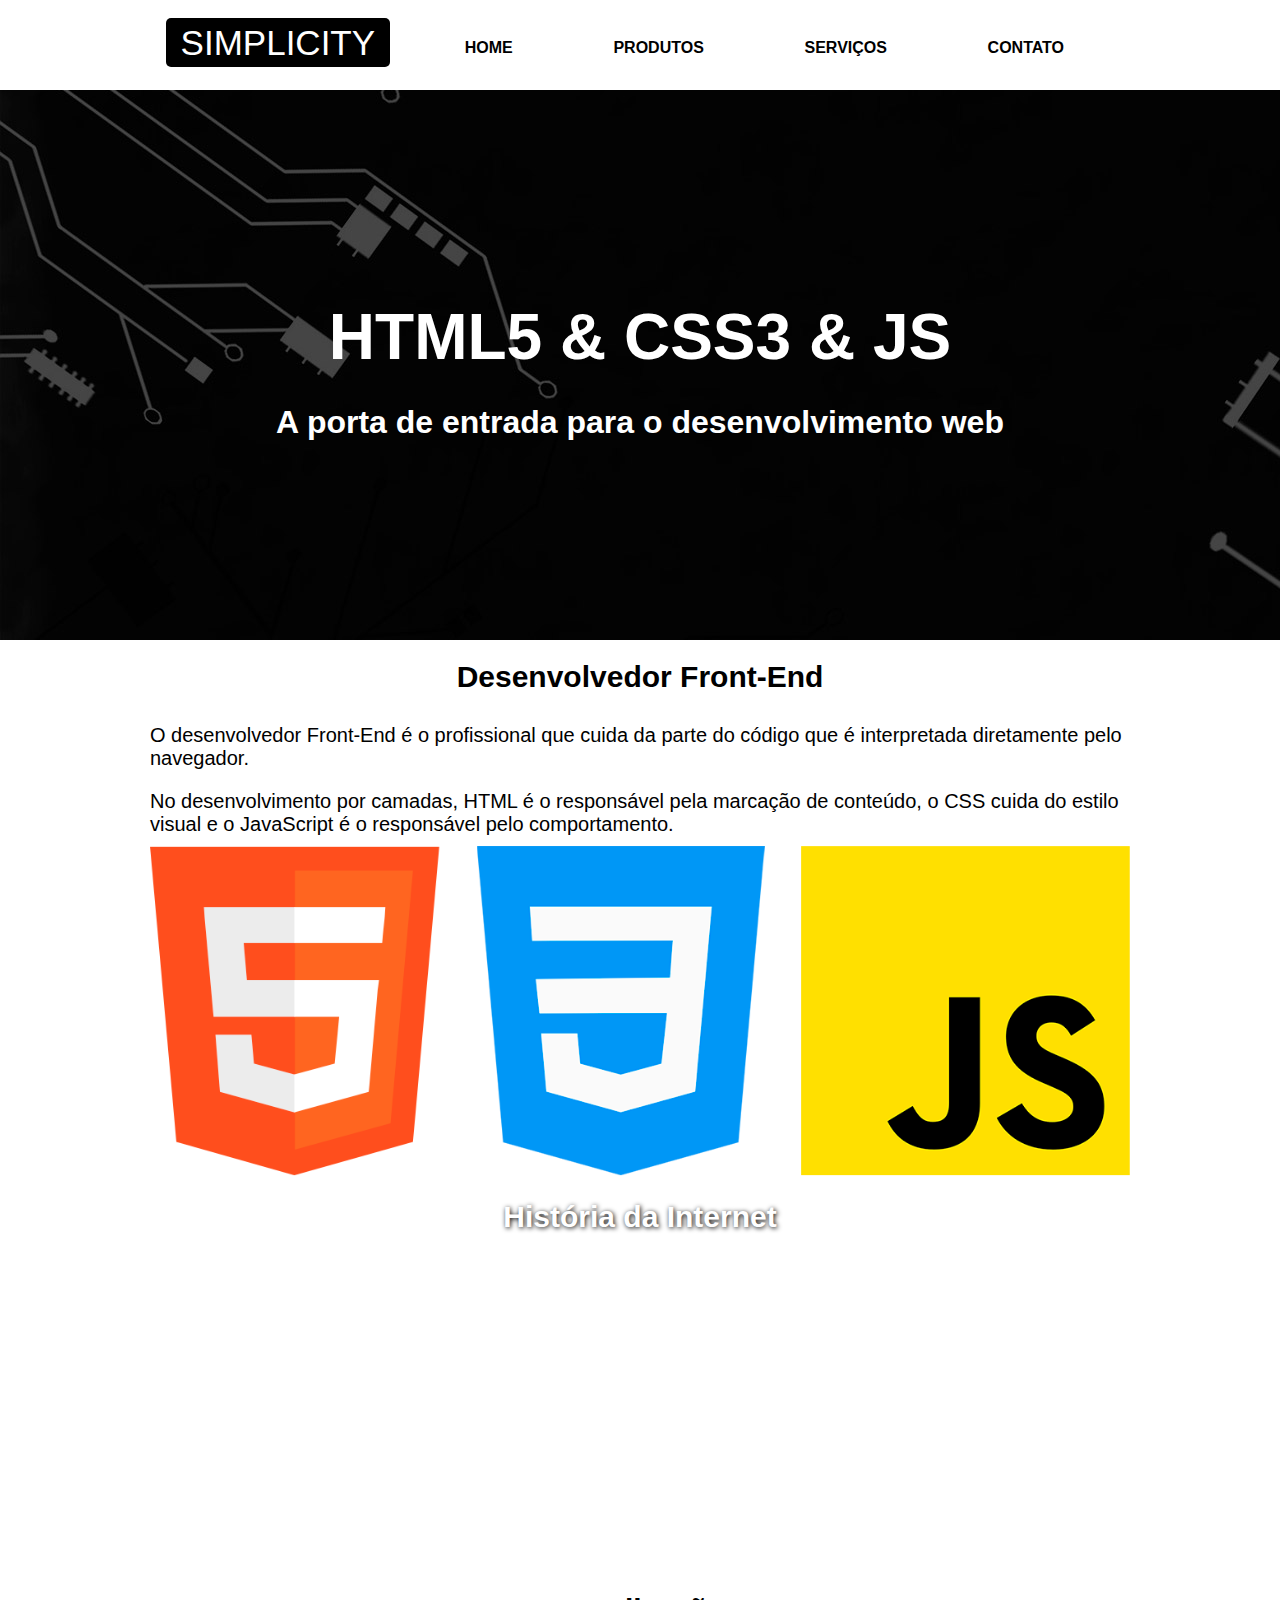
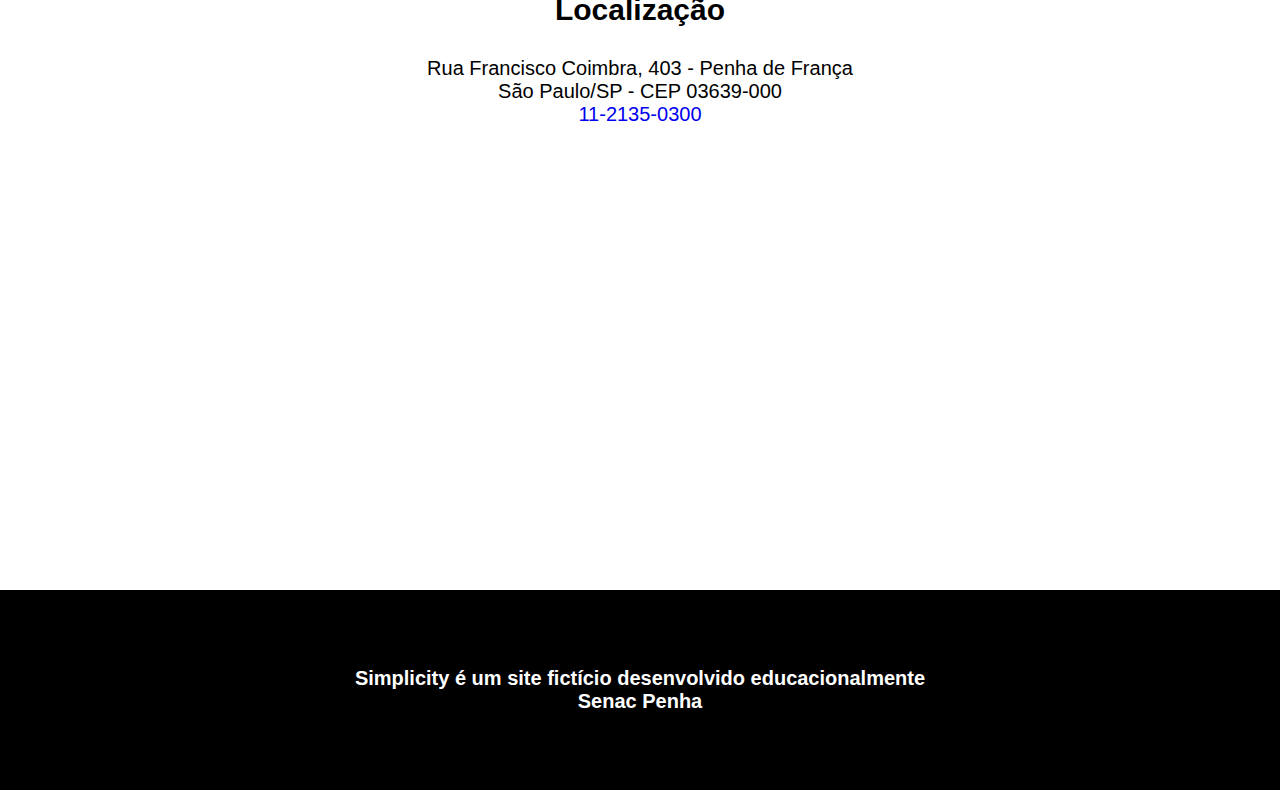
<file: index.html>
<!DOCTYPE html>
<html lang="pt-br">

<head>
    <meta charset="UTF-8">
    <meta http-equiv="X-UA-Compatible" content="IE=edge">
    <meta name="viewport" content="width=device-width, initial-scale=1.0">
    <title>Simplicity</title>
    <link rel="stylesheet" href="css/estilos.css">
</head>

<body>
    <!-- Cabeçalho -->
    <header class="limitador">
        <h1>
           <a href="index.html">Simplicity</a>  
        </h1>

        <nav>
            <a href="index.html">Home</a>
            <a href="produtos.html">Produtos</a>
            <a href="servicos.html">Serviços</a>
            <a href="contato.html">Contato</a>
        </nav>
    </header>

    <!-- Conteúdo Principal -->
    <main>
        <article class="destaque">
            <div  class="limitador"><h2>HTML5 & CSS3 & JS</h2>
            <p>A porta de entrada para o desenvolvimento web</p>
            </div>
        </article>

        <article class="front-end limitador">
            <h2>Desenvolvedor Front-End</h2>
            <p>O desenvolvedor Front-End é o profissional que cuida da parte do código que é interpretada diretamente
                pelo navegador.</p>
            <p>No desenvolvimento por camadas, HTML é o responsável pela marcação de conteúdo, o CSS cuida do estilo
                visual e o JavaScript é o responsável pelo comportamento.</p>

            <figure>
                <img src="imagens/linguagens.png" alt="Logotipos das linguagens HTML, CSS e JS">
            </figure>
        </article>

        <article class="historia">
            <h2>História da Internet</h2>
            <!-- aqui colocaremos um vídeo do Youtube -->
            <iframe height="315" src="https://www.youtube.com/embed/jlkvzcG1UMk" title="A Internet das coisas, explicada pelo NIC.br" frameborder="0" allow="accelerometer; autoplay; clipboard-write; encrypted-media; gyroscope; picture-in-picture" allowfullscreen></iframe>
        </article>

        <article class="localizacao">
            <h2>Localização</h2>
            <p>Rua Francisco Coimbra, 403 - Penha de França <br>São Paulo/SP - CEP 03639-000 <br>
            <a href="tel:1121350300">11-2135-0300</a>
            </p>
            <!-- aqui colocaremos um mapa do Google Maps -->
            <iframe src="https://www.google.com/maps/embed?pb=!1m18!1m12!1m3!1d14632.70388521654!2d-46.54902501240055!3d-23.52617245640269!2m3!1f0!2f0!3f0!3m2!1i1024!2i768!4f13.1!3m3!1m2!1s0x94ce5e46752d26e5%3A0xfd7d34baaa261c06!2sR.%20Francisco%20Coimbra%2C%20403%20-%20Penha%20de%20Fran%C3%A7a%2C%20S%C3%A3o%20Paulo%20-%20SP%2C%2003639-000!5e0!3m2!1spt-BR!2sbr!4v1664393585213!5m2!1spt-BR!2sbr" height="450" style="border:0;" allowfullscreen="" loading="lazy" referrerpolicy="no-referrer-when-downgrade"></iframe>
        </article>
    </main>

    <!-- Rodapé -->
    <footer>
        <p>
            Simplicity é um site fictício desenvolvido educacionalmente<br>
            Senac Penha 
        </p>
    </footer>

</body>

</html>
</file>
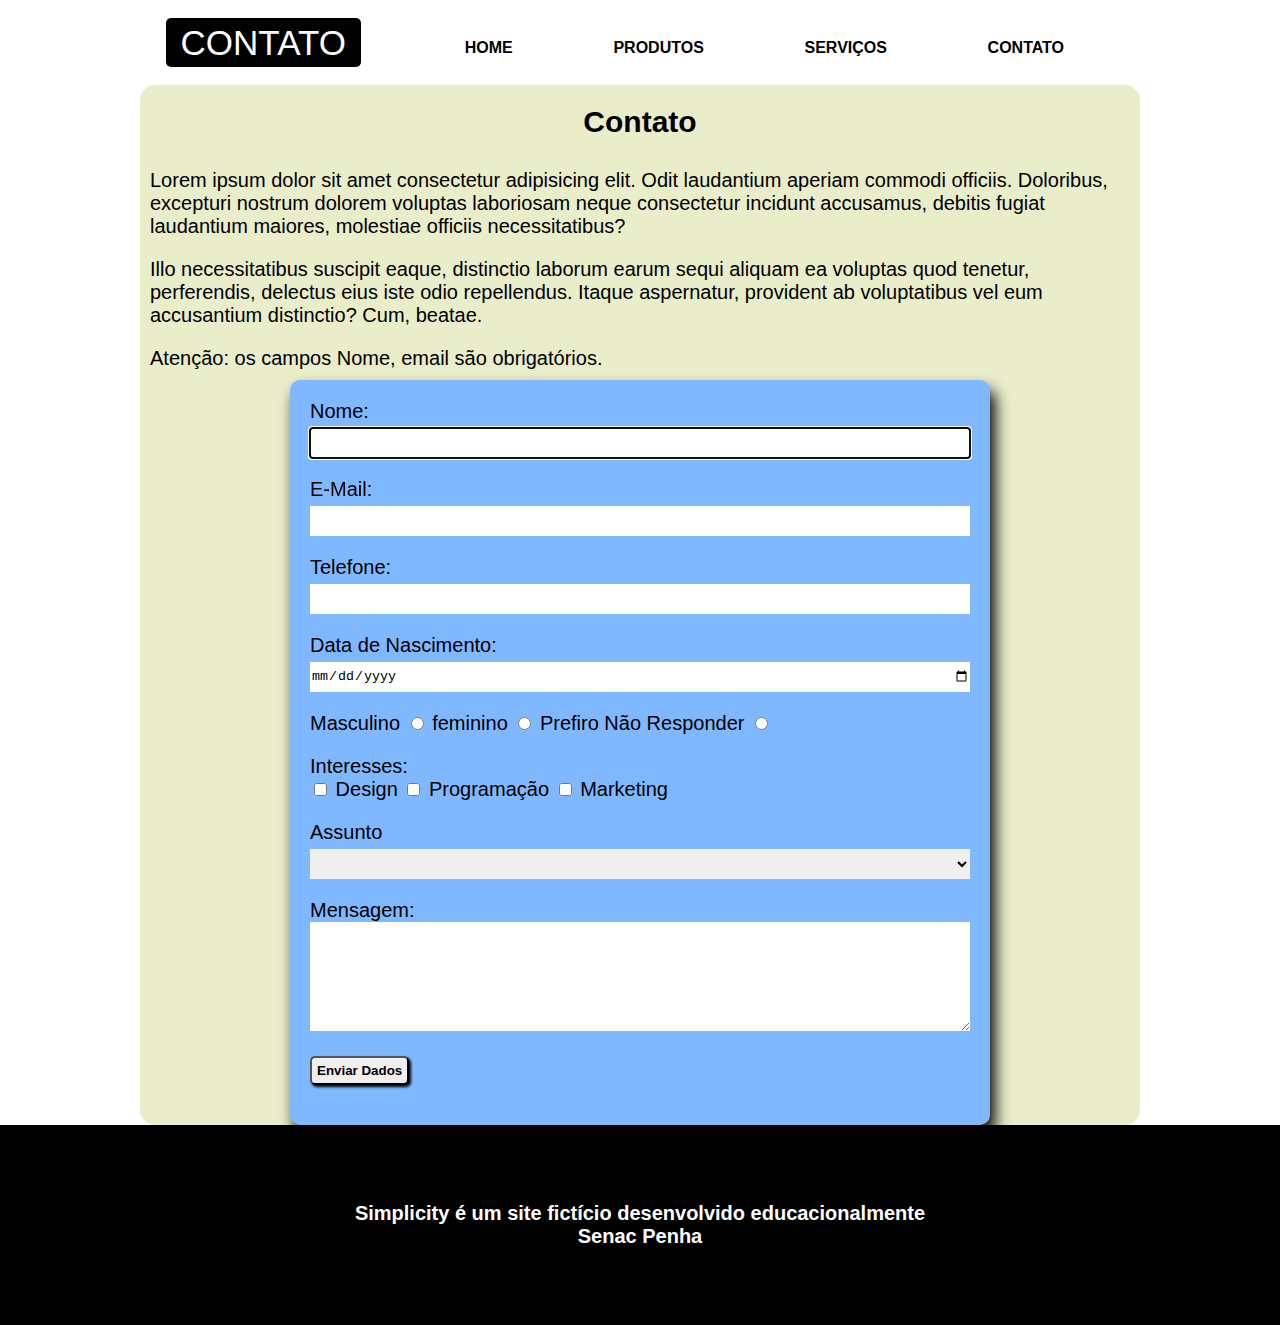
<file: contato.html>
<!DOCTYPE html>
<html lang="pt-br">

<head>
    <meta charset="UTF-8">
    <meta http-equiv="X-UA-Compatible" content="IE=edge">
    <meta name="viewport" content="width=device-width, initial-scale=1.0">
    <title>Contato - Simplicity</title>
    <link rel="stylesheet" href="css/estilos.css">
   </head>

<body>
    <!-- Cabeçalho -->
    <header class="limitador">
        <h1>
           <a href="index.html">Contato</a>  
        </h1>

        <nav>
            <a href="index.html">Home</a>
            <a href="produtos.html">Produtos</a>
            <a href="servicos.html">Serviços</a>
            <a href="contato.html">Contato</a>
        </nav>
    </header>

    <!-- Conteúdo Principal -->
    <main>
        <article class="limitador conteudo">
            <h2>Contato</h2>
            <p>Lorem ipsum dolor sit amet consectetur adipisicing elit. Odit laudantium aperiam commodi officiis. Doloribus,
            excepturi nostrum dolorem voluptas laboriosam neque consectetur incidunt accusamus, debitis fugiat laudantium
            maiores, molestiae officiis necessitatibus?</p>
            <p>Illo necessitatibus suscipit eaque, distinctio laborum earum sequi aliquam ea voluptas quod tenetur, perferendis,
            delectus eius iste odio repellendus. Itaque aspernatur, provident ab voluptatibus vel eum accusantium
            distinctio? Cum, beatae.</p>
        
            <p>Atenção: os campos Nome, email são obrigatórios.</p>
        
            <!-- aqui colocaremos um formulário -->
            <!-- Container para todos os campos do formulário (obrigatório) -->
                <form action="https://formspree.io/f/mdojzbjw" method="post" id="my-form">
                    <p>
                        <label for="nome">Nome:</label>
                        <input type="text" name="nome" id="nome" required autofocus>
                    </p>

                    <p>
                        <label for="email">E-Mail:</label>
                        <input type="email" name="email" id="email" required>
                    </p>

                    <p>
                        <label for="telefone">Telefone:</label>
                        <input type="tel" name="telefone" id="telefone">
                    </p>

                    <p>
                        <label for="nascimento">Data de Nascimento:</label>
                        <input type="date" name="nascimento" id="nascimento">
                    </p>

                    <p>
                        <label for="masculino">Masculino</label>
                        <input type="radio" name="sexo" id="masculino" value="Masculino">

                        <label for="feminino">feminino</label>
                        <input type="radio" name="sexo" id="feminino" value="Feminino">

                        <label for="nao-responder">Prefiro Não Responder</label>
                        <input type="radio" name="sexo" id="nao-responder" value="Não Respondeu">
                    </p>

                    <p>Interesses: <br>
                        <input type="checkbox" name="interesses" id="design" value="Design">
                        <label for="design">Design</label>

                        <input type="checkbox" name="interesses" id="programacao" value="Programação">
                        <label for="programacao">Programação</label>

                        <input type="checkbox" name="interesses" id="marketing" value="Marketing">
                        <label for="marketing">Marketing</label>
                    </p>

                    <p>
                        <label for="assunto">Assunto</label>
                        <select name="assunto" id="assunto">
                            <!-- Essse option Vazio é importate para que o usuário não seja induzido a uma determinada opção padrão -->
                            <option></option>
                            <option>Dúvidas</option>
                            <option>Reclamações</option>
                            <option>Elogios</option>
                            <option>Outros</option>
                        </select>
                    </p>

                    <p>
                        <label for="mensagem">Mensagem:</label><br>
                        <textarea name="mensagem" id="mensagem" cols="30" rows="7"></textarea>
                    </p>

                    <p><button type="submit">Enviar Dados</button></p>

                    <p id="my-form-status"></p>
                </form>
            
        </article>
    </main>

    <!-- Rodapé -->
    <footer>
        <p>
            Simplicity é um site fictício desenvolvido educacionalmente<br>
            Senac Penha 
        </p>
    </footer>

    <script>
        var form = document.getElementById("my-form");
        
        async function handleSubmit(event) {
          event.preventDefault();
          var status = document.getElementById("my-form-status");
          var data = new FormData(event.target);
          fetch(event.target.action, {
            method: form.method,
            body: data,
            headers: {
                'Accept': 'application/json'
            }
          }).then(response => {
            if (response.ok) {
              status.innerHTML = "Dados enviados";
              form.reset()
            } else {
              response.json().then(data => {
                if (Object.hasOwn(data, 'errors')) {
                  status.innerHTML = data["errors"].map(error => error["message"]).join(", ")
                } else {
                  status.innerHTML = "Oops! tivemos um problema em nosso servidor, nos chame no WhatsApp (11) 96666-6666"
                }
              })
            }
          }).catch(error => {
            status.innerHTML = "Oops! tivemos um problema em nosso servidor, nos chame no WhatsApp (11) 96666-6666"
          });
        }
        form.addEventListener("submit", handleSubmit)
    </script>

</body>

</html>
</file>
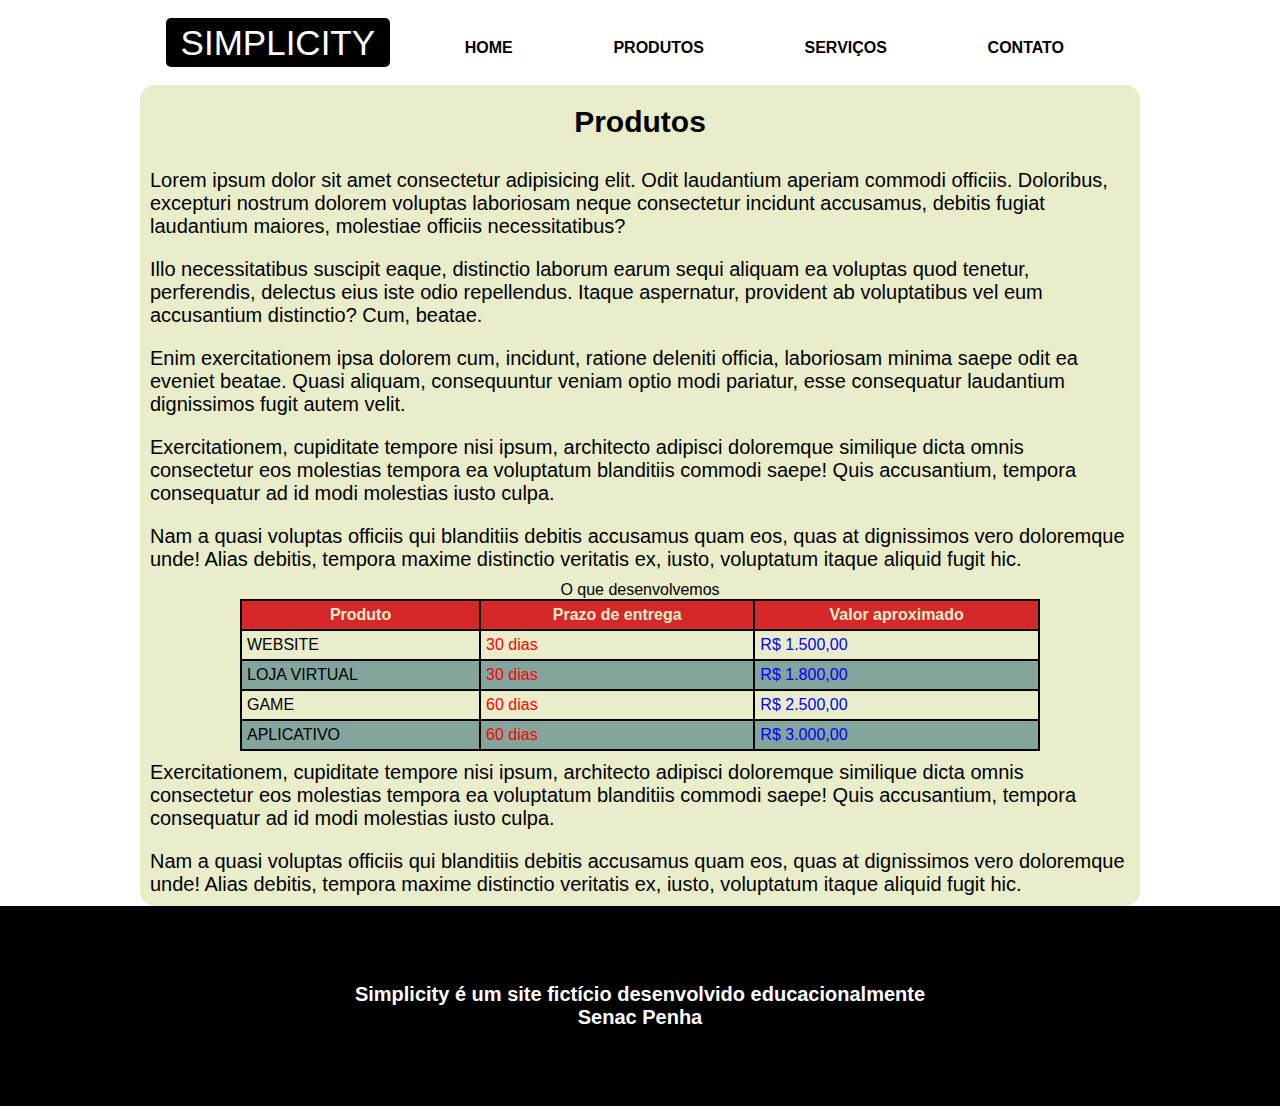
<file: produtos.html>
<!DOCTYPE html>
<html lang="pt-br">

<head>
    <meta charset="UTF-8">
    <meta http-equiv="X-UA-Compatible" content="IE=edge">
    <meta name="viewport" content="width=device-width, initial-scale=1.0">
    <title>Produtos - Simplicity</title>
    <link rel="stylesheet" href="css/estilos.css">
</head>

<body>
    <!-- Cabeçalho -->
    <header class="limitador">
        <h1>
           <a href="index.html">Simplicity</a>  
        </h1>

        <nav>
            <a href="index.html">Home</a>
            <a href="produtos.html">Produtos</a>
            <a href="servicos.html">Serviços</a>
            <a href="contato.html">Contato</a>
        </nav>
    </header>

    <!-- Conteúdo Principal -->
    <main>
        <article class="limitador conteudo">
            <h2>Produtos</h2>
            <p>Lorem ipsum dolor sit amet consectetur adipisicing elit. Odit laudantium aperiam commodi officiis. Doloribus,
             excepturi nostrum dolorem voluptas laboriosam neque consectetur incidunt accusamus, debitis fugiat laudantium
            maiores, molestiae officiis necessitatibus?</p>
            <p>Illo necessitatibus suscipit eaque, distinctio laborum earum sequi aliquam ea voluptas quod tenetur, perferendis,
            delectus eius iste odio repellendus. Itaque aspernatur, provident ab voluptatibus vel eum accusantium
            distinctio? Cum, beatae.</p>
            <p>Enim exercitationem ipsa dolorem cum, incidunt, ratione deleniti officia, laboriosam minima saepe odit ea eveniet
            beatae. Quasi aliquam, consequuntur veniam optio modi pariatur, esse consequatur laudantium dignissimos fugit
            autem velit.</p>
            <p>Exercitationem, cupiditate tempore nisi ipsum, architecto adipisci doloremque similique dicta omnis consectetur
            eos molestias tempora ea voluptatum blanditiis commodi saepe! Quis accusantium, tempora consequatur ad id modi
            molestias iusto culpa.</p>
            <p>Nam a quasi voluptas officiis qui blanditiis debitis accusamus quam eos, quas at dignissimos vero doloremque
            unde! Alias debitis, tempora maxime distinctio veritatis ex, iusto, voluptatum itaque aliquid fugit hic.</p>
        
            <table>
                <caption>O que desenvolvemos</caption>
                <tr>
                    <th>Produto</th>
                    <th>Prazo de entrega</th>
                    <th>Valor aproximado</th>
                </tr>
                <tr>
                    <td>Website</td>
                    <td>30 dias</td>
                    <td>R$ 1.500,00</td>
                </tr>
                <tr>
                    <td>Loja Virtual</td>
                    <td>30 dias</td>
                    <td>R$ 1.800,00</td>
                </tr>
                <tr>
                    <td>Game</td>
                    <td>60 dias</td>
                    <td>R$ 2.500,00</td>
                </tr>
                <tr>
                    <td>Aplicativo</td>
                    <td>60 dias</td>
                    <td>R$ 3.000,00</td>
                </tr>
            </table>
        
        
            <p>Exercitationem, cupiditate tempore nisi ipsum, architecto adipisci doloremque similique dicta omnis consectetur
            eos molestias tempora ea voluptatum blanditiis commodi saepe! Quis accusantium, tempora consequatur ad id modi
             molestias iusto culpa.</p>
            <p>Nam a quasi voluptas officiis qui blanditiis debitis accusamus quam eos, quas at dignissimos vero doloremque
            unde! Alias debitis, tempora maxime distinctio veritatis ex, iusto, voluptatum itaque aliquid fugit hic.</p>
        </article>
    </main>

    <!-- Rodapé -->
    <footer>
        <p>
            Simplicity é um site fictício desenvolvido educacionalmente<br>
            Senac Penha 
        </p>
    </footer>

</body>

</html>
</file>
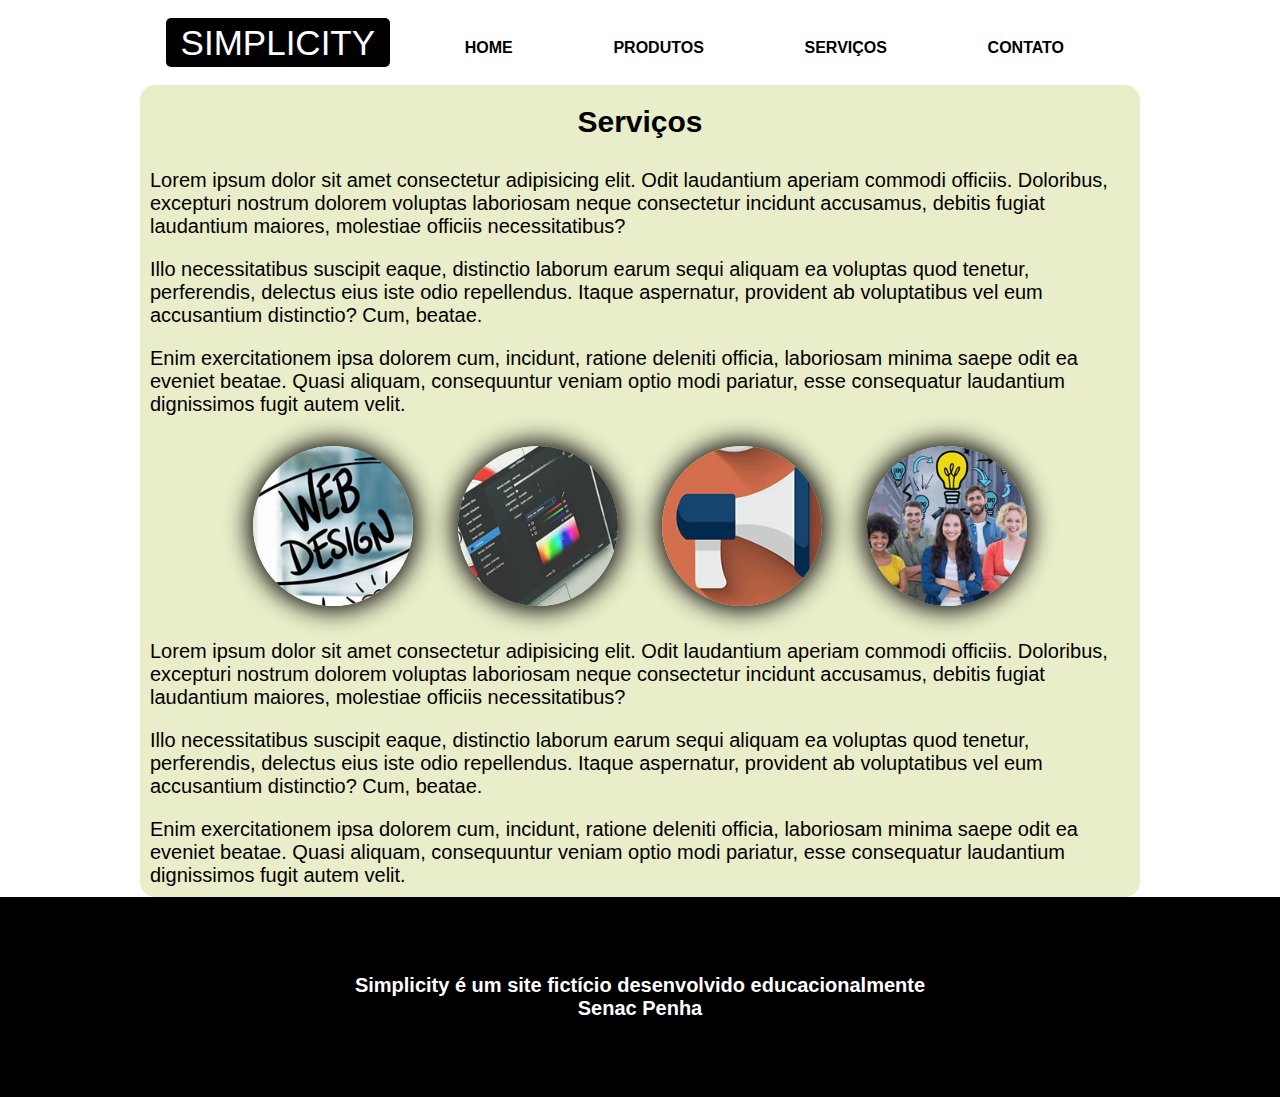
<file: servicos.html>
<!DOCTYPE html>
<html lang="pt-br">

<head>
    <meta charset="UTF-8">
    <meta http-equiv="X-UA-Compatible" content="IE=edge">
    <meta name="viewport" content="width=device-width, initial-scale=1.0">
    <title>Serviços - Simplicity</title>
    <link rel="stylesheet" href="lightbox/css/lightbox.min.css">
    <link rel="stylesheet" href="css/estilos.css">
   </head>

<body>
    <!-- Cabeçalho -->
    <header class="limitador">
        <h1>
           <a href="index.html">Simplicity</a>  
        </h1>

        <nav>
            <a href="index.html">Home</a>
            <a href="produtos.html">Produtos</a>
            <a href="servicos.html">Serviços</a>
            <a href="contato.html">Contato</a>
        </nav>
    </header>

    <!-- Conteúdo Principal -->
    <main>
        <article class="limitador conteudo">
            <h2>Serviços</h2>
            <p>Lorem ipsum dolor sit amet consectetur adipisicing elit. Odit laudantium aperiam commodi officiis. Doloribus,
            excepturi nostrum dolorem voluptas laboriosam neque consectetur incidunt accusamus, debitis fugiat laudantium
            maiores, molestiae officiis necessitatibus?</p>
            <p>Illo necessitatibus suscipit eaque, distinctio laborum earum sequi aliquam ea voluptas quod tenetur, perferendis,
            delectus eius iste odio repellendus. Itaque aspernatur, provident ab voluptatibus vel eum accusantium
            distinctio? Cum, beatae.</p>
            <p>Enim exercitationem ipsa dolorem cum, incidunt, ratione deleniti officia, laboriosam minima saepe odit ea eveniet
            beatae. Quasi aliquam, consequuntur veniam optio modi pariatur, esse consequatur laudantium dignissimos fugit
            autem velit.</p>
        
            
            <figure class="galeria">
            <a data-lightbox="galeria" data-title="Texto 1..." href="imagens/desenvolvimento-web.jpg">
            <img src="imagens/desenvolvimento-web-mini.jpg" alt="">
            </a>
            <a data-lightbox="galeria" data-title="Texto 2..." href="imagens/design-grafico.jpg">
            <img src="imagens/design-grafico-mini.jpg" alt="">
            </a>
            <a data-lightbox="galeria" data-title="Texto 3..." href="imagens/marketing-digital.jpg">
            <img src="imagens/marketing-digital-mini.jpg" alt="">
            </a>
            <a data-lightbox="galeria" data-title="Texto 4..." href="imagens/consultoria-treinamento.jpg">
            <img src="imagens/consultoria-treinamento-mini.jpg" alt="">
            </a>
            </figure>
        
            <p>Lorem ipsum dolor sit amet consectetur adipisicing elit. Odit laudantium aperiam commodi officiis. Doloribus,
            excepturi nostrum dolorem voluptas laboriosam neque consectetur incidunt accusamus, debitis fugiat laudantium
            maiores, molestiae officiis necessitatibus?</p>
            <p>Illo necessitatibus suscipit eaque, distinctio laborum earum sequi aliquam ea voluptas quod tenetur, perferendis,
            delectus eius iste odio repellendus. Itaque aspernatur, provident ab voluptatibus vel eum accusantium
            distinctio? Cum, beatae.</p>
            <p>Enim exercitationem ipsa dolorem cum, incidunt, ratione deleniti officia, laboriosam minima saepe odit ea eveniet
            beatae. Quasi aliquam, consequuntur veniam optio modi pariatur, esse consequatur laudantium dignissimos fugit
            autem velit.</p>
        </article>
    </main>

    <!-- Rodapé -->
    <footer>
        <p>
            Simplicity é um site fictício desenvolvido educacionalmente<br>
            Senac Penha 
        </p>
    </footer>

    <script src="lightbox/js/lightbox-plus-jquery.min.js"></script>

</body>

</html>
</file>
<file: css/estilos.css>
*{box-sizing: border-box;}

/* CSS Reset (Removendo espaçamento padrão dos elementos indicados) */
body, h1, h2, p, figure{
    margin: 0;
    padding: 0;
}

img{max-width: 100%;}

body{font-family: 'Segoe UI', Tahoma, Geneva, Verdana, sans-serif;}

/* Para tirar o underline dos links */
a{text-decoration: none;}

header{
    /* background-color: rgb(119, 138, 219); */
    text-align: center;
    height: 100px;
    padding-top: 0;
}

h1, nav{
    text-transform: uppercase;
}

h1{
    font-size: 25px;
   
}
h1 a{
    color: white;
    font-family: Impact, Haettenschweiler, 'Arial Narrow Bold', sans-serif;
    background-color: black;
    padding: 5px 15px;
    border-radius: 5px;            
    font-weight: normal;
}

nav{
    /* background-color: aqua; */
    margin-top: 10px;
    height: 50px;
    display: flex;
    justify-content: space-around;
    align-items: center;
}

nav a{
    font-weight: bold;
    color: black;
    padding: 10px;
    transition: 500ms;
}

nav a:hover, nav a:focus{background-color: rgb(172, 169, 169);}

/* Regras de conteúdo (articles) */
.destaque{
    background-image: url(../imagens/fundo-destaque.jpg);
    color: white;
    height: 350px;
    background-attachment: fixed;
    text-align: center;
    display: flex;
    justify-content: center;
    align-items: center;
    flex-wrap: wrap;
    /* Alinhando todos os itens juntos, como um conteúdo só (e assim, evitando espaço entre eles) */
    align-content: center;
    margin-top: 5px;
}

.destaque h2{
    font-size: 64px;
    animation-name: aparecer;
    animation-duration: 2s;
}

.destaque p{
    font-size: 32px;
    font-weight: bold;
    animation-name: aparecer;
    animation-duration: 2s;
    animation-delay: 1s;/* Atraso no início da animação */
    animation-fill-mode: backwards;/* Faz com que o texto já comece transparente (opacidade 0) após o delay */
}

/* Regra de animação */
@keyframes aparecer {
    from { opacity: 0; }
    to { opacity: 1; }
}
/* @keyframes aparecer {
    from { background-image: linear-gradient( to right, red, green, yellow, blue ); }
    to { background-image: linear-gradient( to right, rgb(183, 235, 88), green, yellow, blue ); }
} */

article h2{
    text-align: center;
    padding: 20px;
}

article p{padding: 10px;}

figure{ 
    padding: 0 10px;
    text-align: center;
}

.historia{
    background-image: url(../imagens/fundo-madeira.jpg);
    background-attachment: fixed;
    color: white;
    text-shadow: black 1px 1px 5px;
    text-align: center;
}

.historia iframe{
    width: 100%;
    max-width: 600px;
}

.localizacao{
    text-align: center;
}

.localizacao iframe{width: 100%;}

footer{
    height: 200px;
    background-color: black;
    color: white;
    font-weight: bold;
    display: flex;
    justify-content: center;
    align-items: center;
    text-align: center;
}

.conteudo{
    background-color: #e9edc9;
    border-radius: 15px;
}

table, td, th{
    border: solid 2px black;
    border-collapse: collapse;/* Remove espaçamento entre as bordas */
}

table{
    margin: auto;
    width: 80%;
}

th, td{
    padding: 5px;
}

tr:nth-child(odd){ background-color: #84a59d }

th{
    background-color: #d62828;
    color: #e9edc9;
}
/* Pseudo-classes: nth:child, first-child, las-child */
td:first-child{text-transform: uppercase;}
td:nth-child(2){color: red;}
td:last-child{color: blue;}

/* .transformar{
    border-radius: 100%;
} */

/* .transformar:hover{
    
} */
 .galeria img{
    border-radius: 100%;
    transform: scale(0.8);
    transition: 500ms;
    box-shadow: black 0 0 30px 5px;
}

.galeria img:hover{transform: scale(1);}

/* Regras para o formulário */
form{
    background-color: #80B8FF ;
    width: 70%;
    margin: auto;
    padding: 10px;
    border-radius: 10px;
    box-shadow: black 5px 10px 15px;
}

#nome, #email, #nascimento, #assunto, #mensagem, #telefone{
    width: 100%;
    border: none;
    height: 30px;
}

button{
    padding: 5px;
    border-radius: 5px;
    box-shadow: black 2px 2px 3px;
    font-weight: bold;
}

input, select, text{margin-top: 5px;}

button:hover, button:focus{background-color: #dee2ff;} 

#mensagem{height: auto;}



/* Regras Condicionais usando Media Queries */
@media screen and (min-width: 530px) {
    header{
        display: flex;
        justify-content: space-between;
        align-items: center;
        height: 70px;
    }

    h1{margin-left: 2vw;}

    nav{margin-right: 2vw;}
}

@media screen and (min-width: 800px){
    h1{font-size: 35px;}
    header{height: 85px;}
    nav{width: 70%;}
    nav a{padding: 20px;}
    .destaque{height: 550px;}
    p{font-size: 20px;}
    h2{font-size: 30px;}
}

@media screen and (min-width: 1000px){
    .limitador{
        max-width: 1000px;
        margin: auto;
    }
}
</file>
